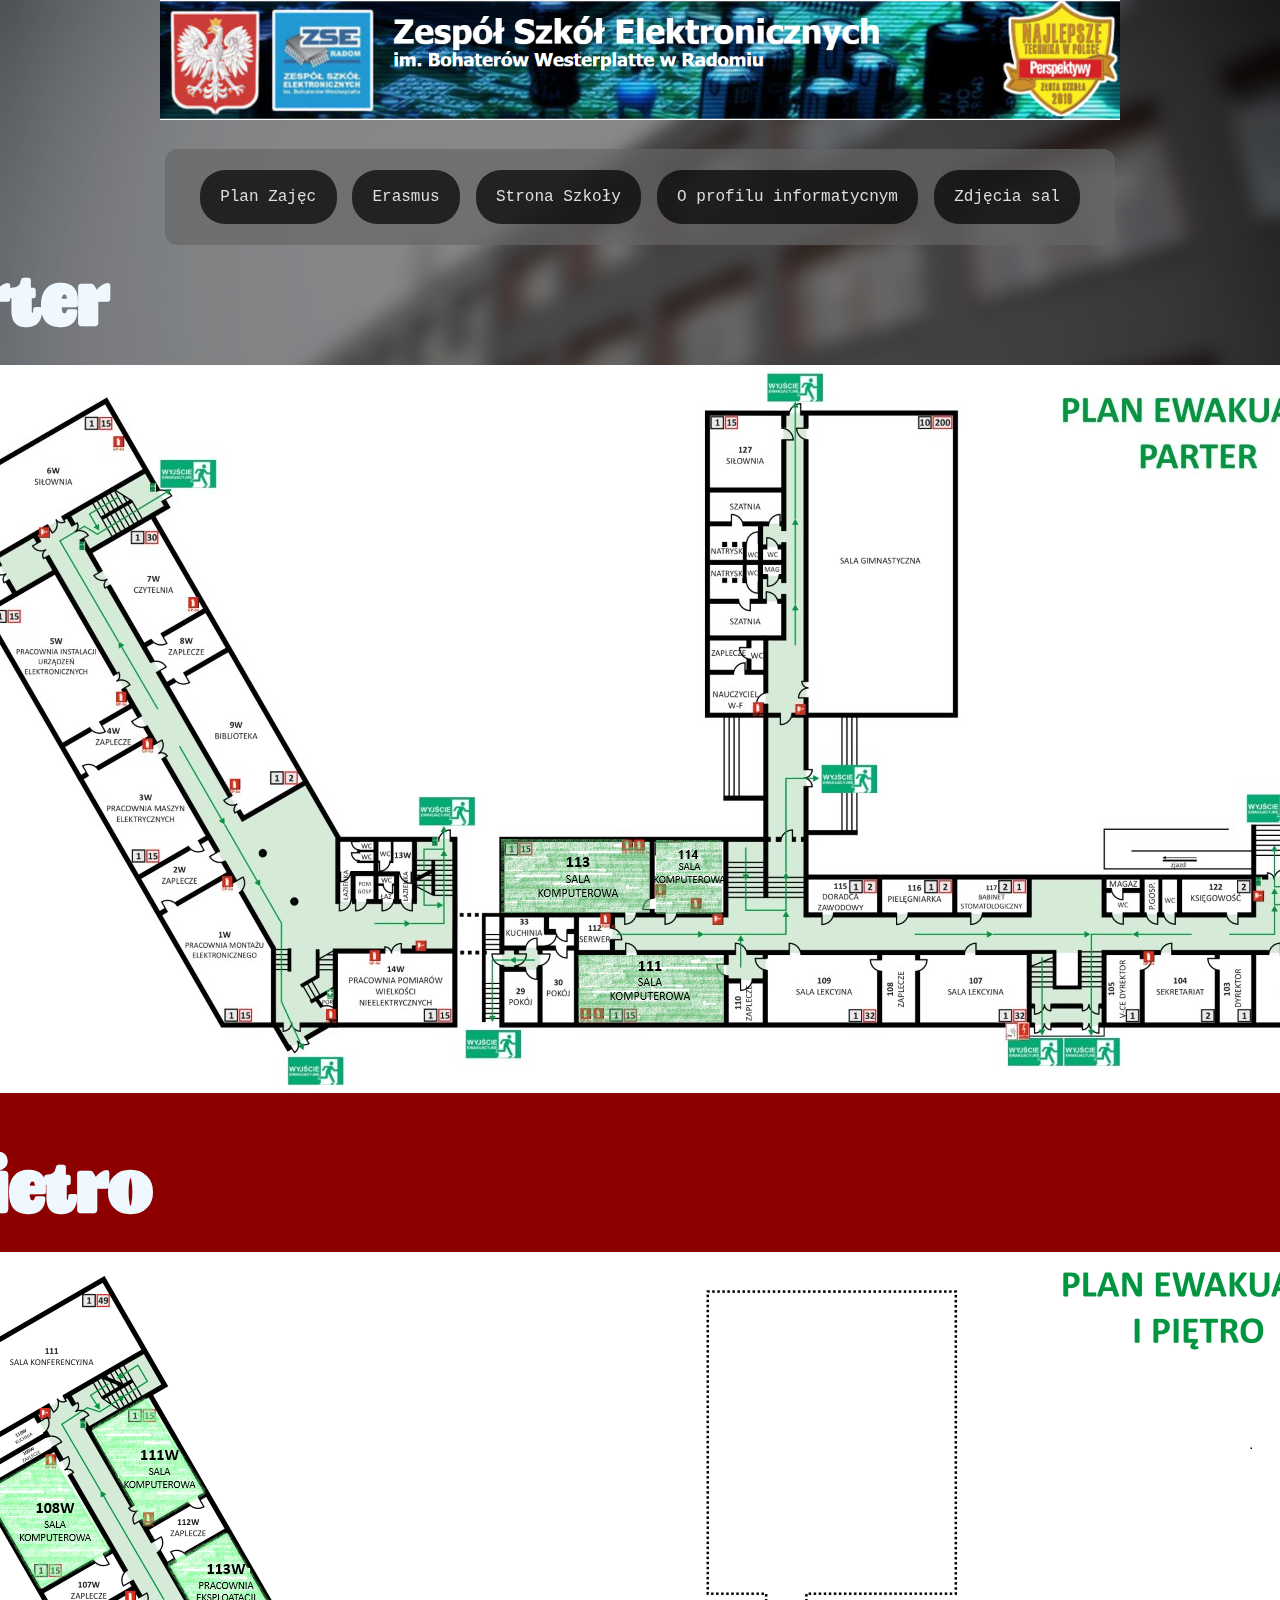
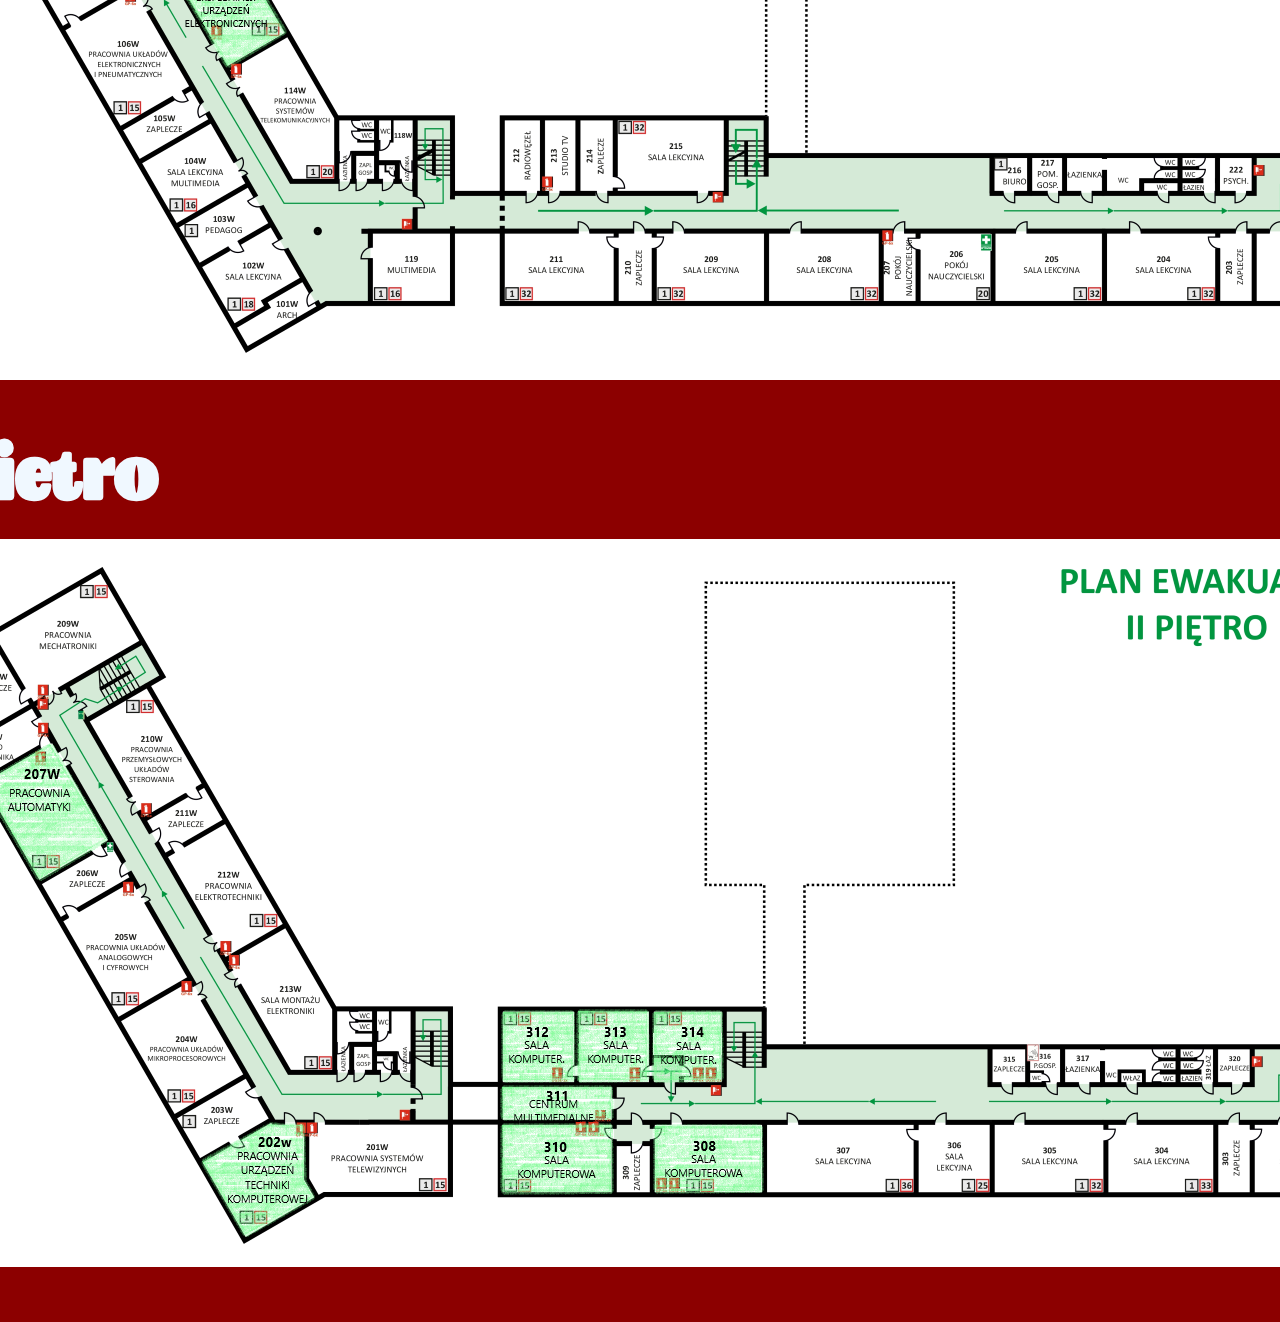
<file: index.html>
<!DOCTYPE html>
<html lang="pl">

<head>
    <meta charset="UTF-8">
    <meta name="viewport" content="width=device-width, initial-scale=1.0">
    <title>Strona na dni otwarte</title>
    <link rel="stylesheet" href="style.css">
    <link rel="shortcut icon" href="https://elektronik.edu.pl/templates/zse_2015_uklad/favicon.ico" type="image/x-icon">
</head>

<body>
    <header>
        <img class="Baner" src="./img/baner elektronik.png">
    </header>
    <nav>
        <div class="dnav">
            <ol class="menu-1">
                <li class="menu-2">
                    <a href="http://www.plan.elektronik.edu.pl/plany/o4.html" target="_blank">Plan Zajęc</a>
                </li>
                <li class="menu-2">
                    <a href="./Erasmus/Erasmus.html">Erasmus</a>
                </li>
                <li class="menu-2">
                    <a href="https://elektronik.edu.pl" target="_blank">Strona Szkoły</a>
                </li>
                <li class="menu-2">
                    <a href="./informatyk/index.html">O profilu informatycnym</a>
                </li>
                <li class="menu-2">
                    <a href="./sali/index.html">Zdjęcia sal</a>
                </li>
            </ol>
        </div>
    </nav>

    <section class="map">
        <div class="mapp">
            <h1>Parter</h1>
            <map name="parter">
                <area shape="rect" coords="687,589,834,657" href="./sali/index.html#111" />
                <area shape="rect" coords="612,477,760,547" href="./sali/index.html#113" />
                <area shape="rect" coords="761,475,832,547" href="./sali/index.html#114" />
            </map>
            <img src="./img/p.png" usemap="#parter">
        </div>
    </section>

    <section class="map">
        <div class="map2">
            <h1>1 Pietro</h1>
            <map name="p1">
                <area shape="poly" coords="200,178,258,145,314,241,257,275" href="./sali/index.html#111w" />
                <area shape="poly" coords="95,240,163,200,219,296,152,337" href="./sali/index.html#108w" />
                <area shape="poly" coords="279,314,336,281,394,379,337,414" href="./sali/index.html#113w" />
            </map>
            <img src="./img/p1.png" usemap="#p1">
        </div>
    </section>

    <section class="map">
        <div class="map3">
            <h1>2 Pietro</h1>
            <map name="p2">
                <area shape="poly" coords="311,624,380,583,383,586,394,586,415,586,414,640,425,658,355,697"
                    href="./sali/index.html#202w" />
                <area shape="poly" coords="93,243,161,204,218,300,150,341" href="./sali/index.html#207w" />
                <area shape="rect" coords="765,586,871,653" href="./sali/index.html#308" />
                <area shape="rect" coords="613,585,721,653" href="./sali/index.html#310" />
                <area shape="rect" coords="612,548,722,580" href="./sali/index.html#311" />
                <area shape="rect" coords="611,472,684,542" href="./sali/index.html#312" />
                <area shape="rect" coords="689,472,759,543" href="./sali/index.html#313" />
                <area shape="poly" coords="764,472,831,472,831,543,794,543,794,513,764,513"
                    href="./sali/index.html#314" />
            </map>
            <img src="./img/p2.png" usemap="#p2">
        </div>
    </section>

</body>

</html>
</file>
<file: style.css>
body {
    color: aliceblue;
    background: red url(./img/tło\ głowne.webp) no-repeat center fixed;
    background-size: cover;
    backdrop-filter: blur(10px) brightness(55%);
    -webkit-backdrop-filter: blur(10px) brightness(55%);
    margin: 0;
}

header {
    display: flex;
    align-items: center;
    justify-content: center;
}

nav {
    position: sticky;
    width: 100%;
    top: 0%;
    padding-top: 1.5vh;
}

nav ol {
    align-self: center;
    justify-self: center;
    list-style: none;
    list-style-position: none;
    display: flex;
    align-items: center;
    justify-content: center;
    padding: unset;
    width: 70%;
    flex-wrap: wrap;
    background-color: rgba(102, 102, 102, 0.685);
    padding: 1.5vh 3vh;
    border-radius: 12px;
    backdrop-filter: blur(9px) brightness(60%);

    li {
        text-align: center;
        align-self: center;
        flex: auto;
        padding: 0;
        margin: 0 0;
    }

}

nav a {
    color: rgb(221, 221, 221);
    text-decoration: none;
    display: block;
    padding: 1.1rem;
    background-color: rgba(0, 0, 0, 0.692);
    border-radius: 25px;
    margin: 0.6vw;
    transition: 0.6s;
    font-family: 'Courier New', Courier, monospace;
}

nav a:hover {
    color: rgb(255, 255, 255);
    background-color: rgb(99, 99, 99);
    transition: 0.6s;
}

@font-face {
    font-family: Title;
    src: url(./fonts/NightShiftRegular-KV8eZ.otf);
}

h1 {
    font-family: Title;
    font-weight: 600;
    font-size: 5rem;
    margin-top: 0;
    margin-bottom: 1rem;
}

area {
    background-color: aqua;
}

.dnav {
    align-items: center;
    justify-content: center;
    display: flex;
}

.map div {
    margin-bottom: 4vw;
}

.Baner {
    width: 75%;
}

.map {
    display: flex;
    align-items: center;
    justify-content: center;
}
</file>
